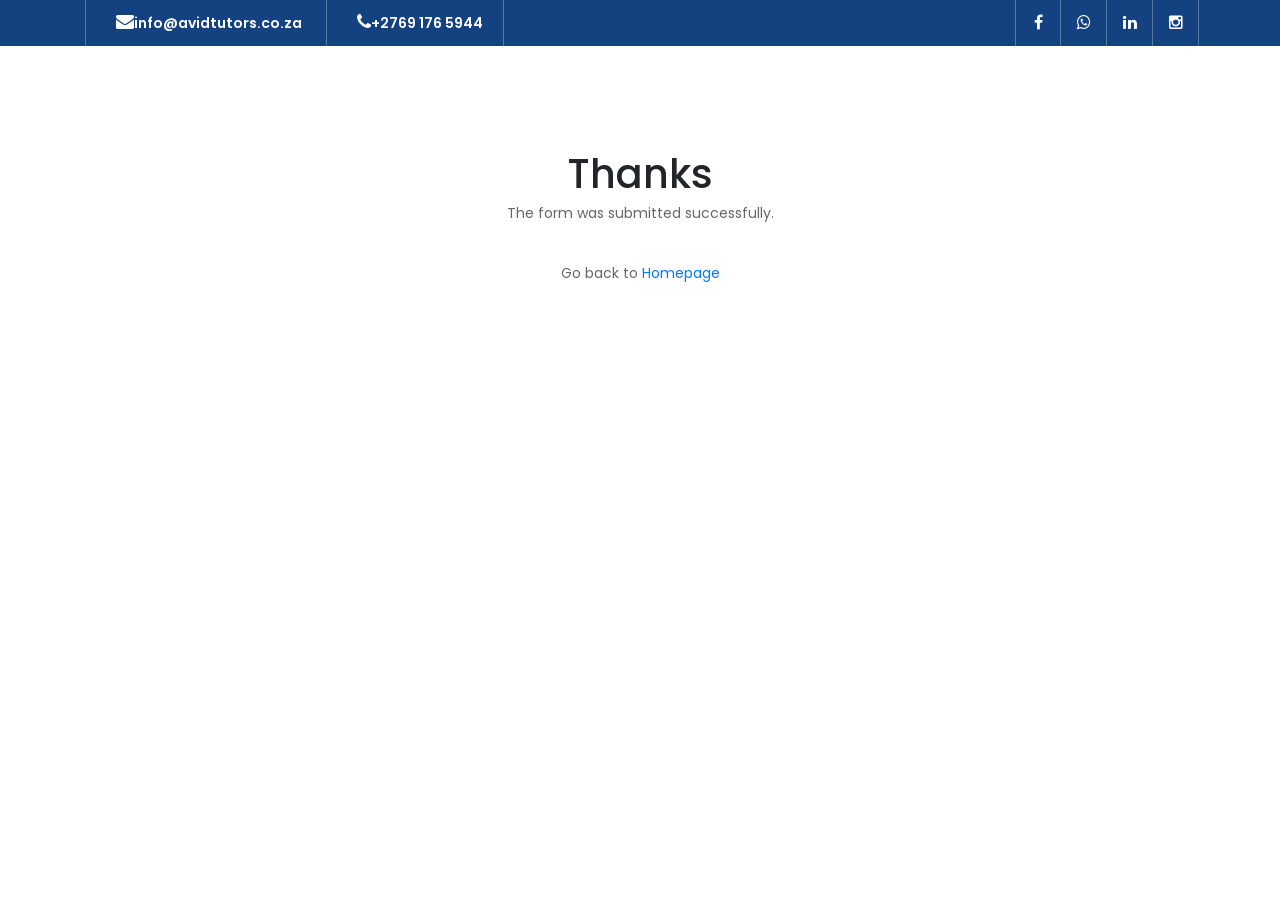
<file: form-submitted.html>
<!DOCTYPE html>
<html lang="en">
  <head>
    <meta charset="utf-8" />
    <meta
      name="viewport"
      content="width=device-width, initial-scale=1, shrink-to-fit=no"
    />
    <meta name="description" content="" />
    <meta name="author" content="TemplateMo" />
    <link
      href="https://fonts.googleapis.com/css?family=Poppins:100,200,300,400,500,600,700,800,900&display=swap"
      rel="stylesheet"
    />
    <link rel="icon" href="assets/images/icon.PNG"
          type="image/x-icon"/>

    <title>Avidtutors</title>

    <!-- Bootstrap core CSS -->
    <link href="vendor/bootstrap/css/bootstrap.min.css" rel="stylesheet" />

    <!-- Additional CSS Files -->
    <link rel="stylesheet" href="assets/css/fontawesome.css" />
    <link rel="stylesheet" href="assets/css/avidtutors.css" />
    <link rel="stylesheet" href="assets/css/owl.css" />
    <script async src="https://pagead2.googlesyndication.com/pagead/js/adsbygoogle.js?client=ca-pub-8695962598027895"
     crossorigin="anonymous"></script>
  </head>

  <body>
    <div class="sub-header">
      <div class="container">
        <div class="row">
          <div class="col-md-8 col-xs-12">
            <ul class="left-info">
              <li>
                <a href="mailto:info@avidtutors.co.za"
                  ><i class="fa fa-envelope"></i>info@avidtutors.co.za</a
                >
              </li>
              <li>
                <a href="#"><i class="fa fa-phone"></i>+2769 176 5944</a>
              </li>
            </ul>
          </div>
          <div class="col-md-4">
            <ul class="right-icons">
              <li>
                <a href="https://www.facebook.com/profile.php?id=61551378040948" target="_blank"><i class="fa fa-facebook"></i></a>
              </li>
              <li>
                <a href="https://wa.me/+27691765944" target="_blank"><i class="fa fa-whatsapp"></i></a>
              </li>
              <li>
                <a href="https://www.linkedin.com/company/avidtutors/" target="_blank"><i class="fa fa-linkedin"></i></a>
              </li>
              <li>
                <a href="https://www.instagram.com/avid_tutors/"
                   target="_blank"><i class="fa fa-instagram"></i
                ></a>
              </li>
            </ul>
          </div>
        </div>
      </div>
    </div>

    <div class="callback-form"></div>
      <di class="container">
        <div class="form-submitted">
          <h1>
              Thanks
          </h1>
          <p>
              The form was submitted successfully. <br><br>
              Go back to <a href="index.html">Homepage</a>
          </p>
        </div>
      </di>
    </body>
  </body>
</html>
</file>
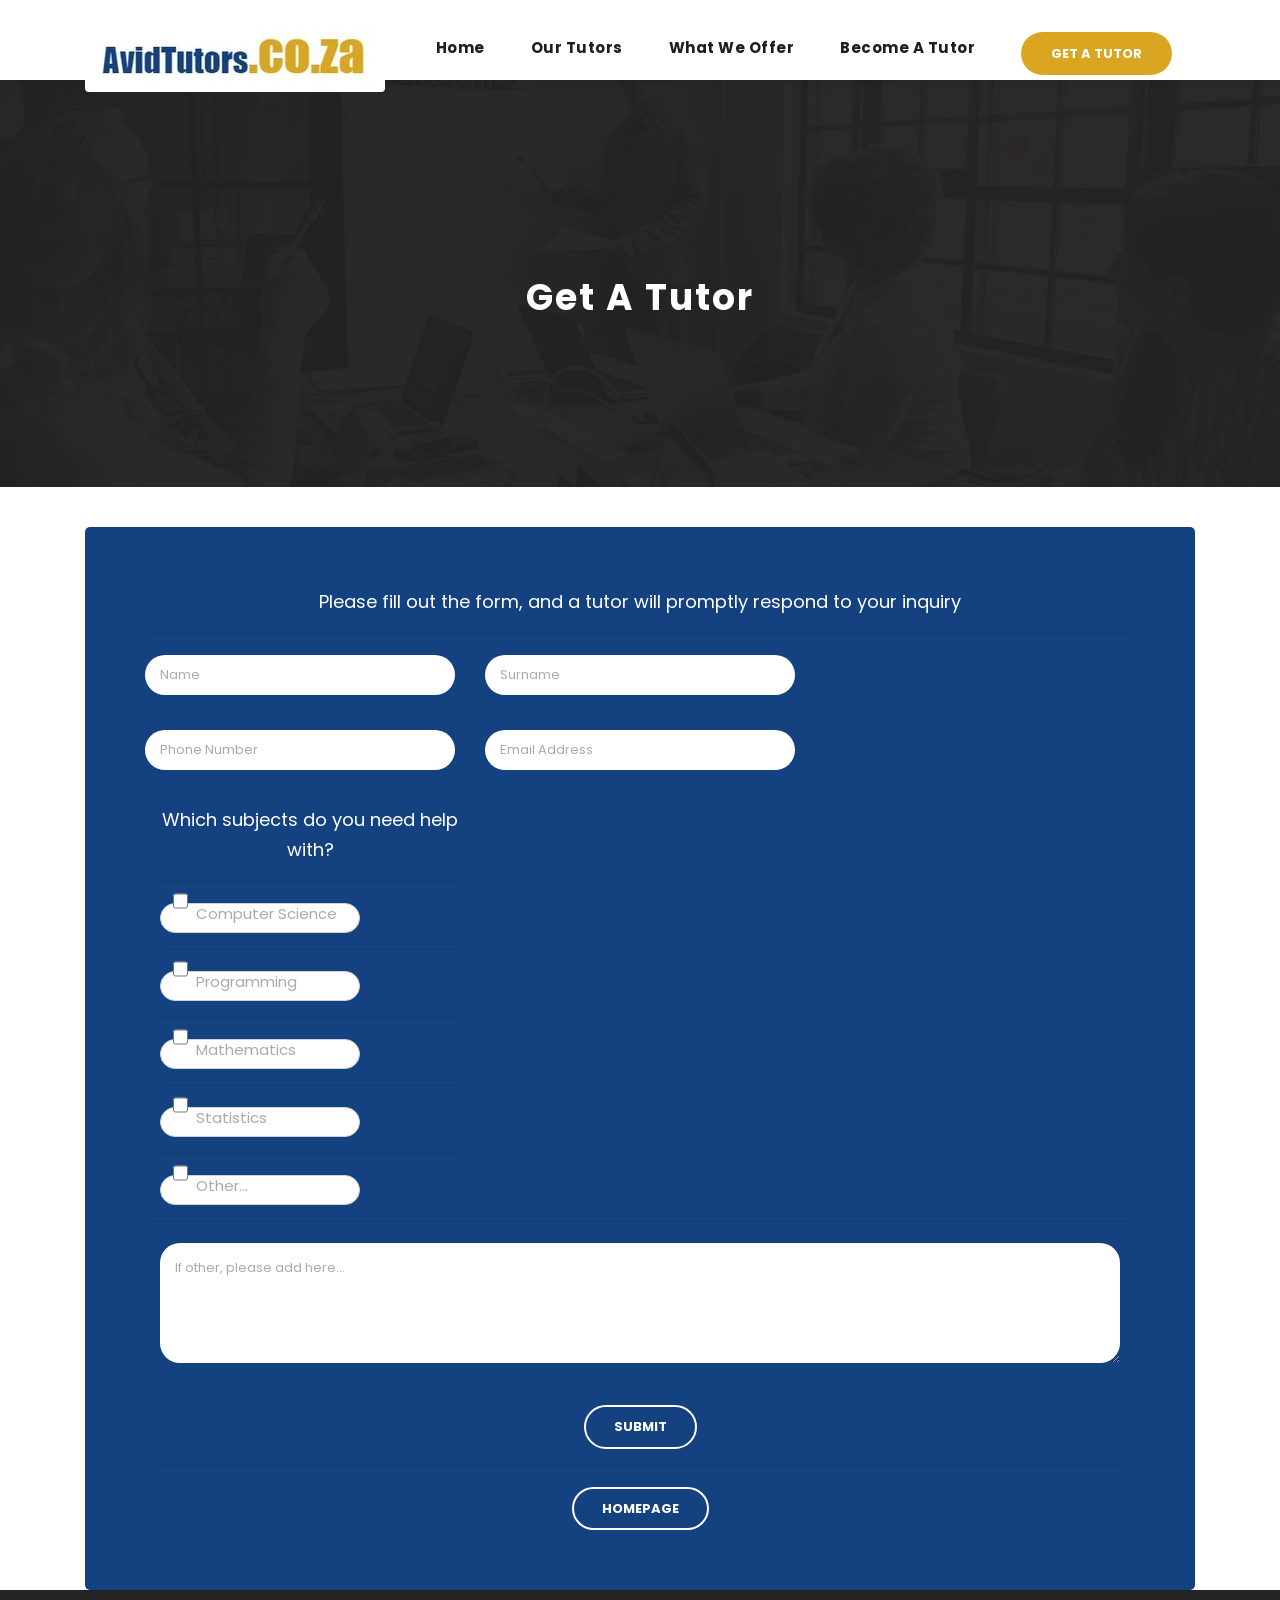
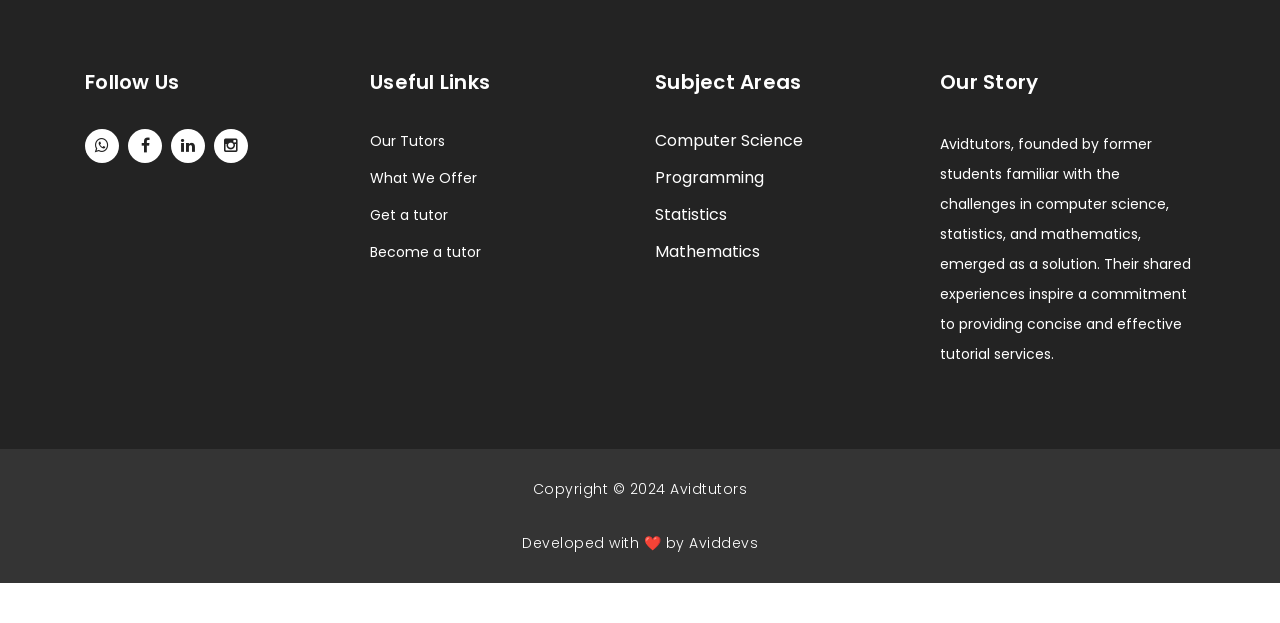
<file: student-form.html>
<!DOCTYPE html>
<html lang="en">
  <head>
    <meta charset="utf-8" />
    <meta
      name="viewport"
      content="width=device-width, initial-scale=1, shrink-to-fit=no"
    />
    <meta name="description" content="" />
    <meta name="author" content="TemplateMo" />
    <link
      href="https://fonts.googleapis.com/css?family=Poppins:100,200,300,400,500,600,700,800,900&display=swap"
      rel="stylesheet"
    />
    <link rel="icon" href="assets/images/icon.PNG"
          type="image/x-icon"/>

    <title>Avidtutors</title>

    <!-- Bootstrap core CSS -->
    <link href="vendor/bootstrap/css/bootstrap.min.css" rel="stylesheet" />

    <!-- Additional CSS Files -->
    <link rel="stylesheet" href="assets/css/fontawesome.css" />
    <link rel="stylesheet" href="assets/css/avidtutors.css" />
    <link rel="stylesheet" href="assets/css/owl.css" />
    <script async src="https://pagead2.googlesyndication.com/pagead/js/adsbygoogle.js?client=ca-pub-8695962598027895"
     crossorigin="anonymous"></script>
  </head>

  <body>
    <div class="sub-header">
      <div class="container">
        <div class="row">
          <div class="col-md-8 col-xs-12">
            <ul class="left-info">
              <li>
                <a href="mailto:info@avidtutors.co.za"
                  ><i class="fa fa-envelope"></i>info@avidtutors.co.za</a
                >
              </li>
              <li>
                <a href="#"><i class="fa fa-phone"></i>+2769 176 5944</a>
              </li>
            </ul>
          </div>
          <div class="col-md-4">
            <ul class="right-icons">
              <li>
                <a href="https://www.facebook.com/profile.php?id=61551378040948" target="_blank"><i class="fa fa-facebook"></i></a>
              </li>
              <li>
                <a href="https://wa.me/+27691765944" target="_blank"><i class="fa fa-whatsapp"></i></a>
              </li>
              <li>
                <a href="https://www.linkedin.com/company/avidtutors/" target="_blank"><i class="fa fa-linkedin"></i></a>
              </li>
              <li>
                <a href="https://www.instagram.com/avid_tutors/"
                   target="_blank"><i class="fa fa-instagram"></i
                ></a>
              </li>
            </ul>
          </div>
        </div>
      </div>
    </div>

    <header>
      <nav class="navbar navbar-expand-lg">
        <div class="container">
          <a class="navbar-brand" href="index.html">
            <img src="assets/images/logo.jpg" alt="Avidtutors" class="rounded">
          </a>
          <button
            class="navbar-toggler"
            type="button"
            data-toggle="collapse"
            data-target="#navbarResponsive"
            aria-controls="navbarResponsive"
            aria-expanded="false"
            aria-label="Toggle navigation"
          >
            <span class="navbar-toggler-icon"></span>
          </button>
          <div class="collapse navbar-collapse" id="navbarResponsive">
            <ul class="navbar-nav ml-auto">
              <li class="nav-item active">
                <a class="nav-link" href="index.html"
                  >Home
                  <span class="sr-only">(current)</span>
                </a>
              </li>
              <li class="nav-item">
                <a class="nav-link" href="index.html#team">Our Tutors</a>
              </li>
              <li class="nav-item">
                <a class="nav-link" href="index.html#our-services">What we offer</a>
              </li>
              <li class="nav-item">
                <a class="nav-link" href="tutor-form.html">Become a Tutor</a>
              </li>
              <li class="nav-item" style="padding: 0.5rem;">
                <a class="filled-button" href="student-form.html">Get a Tutor</a>
              </li>
            </ul>
          </div>
        </div>
      </nav>
    </header>
    
        <!-- Page Content -->
        <div class="page-heading header-text">
          <div class="container">
            <div class="row">
              <div class="col-md-12">
                <h1>Get a tutor</h1>
              </div>
            </div>
          </div>
        </div>

      <!--form starts here-->
      <div class="callback-form">
        <div class="container">
            <div class="row">
                <div class="col-md-12">
                  <div class="contact-form">
                    <p class="form-p">Please fill out the form, and a tutor will promptly respond to your inquiry</p>
                    <hr>
                    <form id="contact" action="https://formsubmit.co/info@avidtutors.co.za" method="POST">
                      <div class="row">
                            <div class="col-lg-4 col-md-12 col-sm-12">
                            <fieldset>
                                <input name="name" type="text" class="form-control" placeholder="Name" required="true">
                            </fieldset>
                            </div>
                            <div class="col-lg-4 col-md-12 col-sm-12">
                                <fieldset>
                                <input name="surname" type="text" class="form-control" placeholder="Surname" required="true">
                                </fieldset>
                            </div>
                        </div>
                        <div class="row">
                            <div class="col-lg-4 col-md-12 col-sm-12">
                                <fieldset>
                                    <input name="cell-number" type="text" class="form-control" id="cell-number" placeholder="Phone Number" required="true">
                                </fieldset>
                            </div>
                            <div class="col-lg-4 col-md-12 col-sm-12">
                                <fieldset>
                                    <input name="email" type="email" class="form-control" pattern="[^ @]*@[^ @]*" id="email" placeholder="Email Address" required="true">
                                </fieldset>
                            </div>
                        </div>
                        <div class="col-lg-4 col-md-12 col-sm-12">
                          <p class="form-p">Which subjects do you need help with?</p>
                          <hr>
                            <div class="input-group-text custom-checkbox"> 
                                <input name="Computer Science" class="check-box" type="checkbox"> 
                                <label class="d-block mx-2"> 
                                    Computer Science
                                </label> 
                            </div>
                            <hr>
                            <div class="input-group-text custom-checkbox"> 
                                <input name="Programming" class="check-box" type="checkbox"> 
                                <label class="d-block mx-2"> 
                                    Programming
                                </label> 
                            </div>
                            <hr>
                            <div class="input-group-text custom-checkbox"> 
                                <input name="Mathematics" class="check-box" type="checkbox"> 
                                <label class="d-block mx-2"> 
                                    Mathematics
                                </label> 
                            </div>
                            <hr>
                            <div class="input-group-text custom-checkbox"> 
                                <input name="Statistics" class="check-box" type="checkbox"> 
                                <label class="d-block mx-2"> 
                                    Statistics
                                </label> 
                            </div>
                            <hr>
                            <div class="input-group-text custom-checkbox"> 
                                <input name="Other" class="check-box" type="checkbox"> 
                                <label class="d-block mx-2"> 
                                    Other...
                                </label> 
                            </div>
                        </div>
                        <hr>
                        <div class="col-lg-12">
                            <fieldset>
                                <textarea name="other-subjects" rows="6" class="form-control" id="message" placeholder="If other, please add here..."></textarea>
                            </fieldset>
                        </div>
                        <div class="col-lg-12">
                            <fieldset>
                                <button type="submit" class="border-button">Submit</button>
                            </fieldset>
                            <hr>
                            <fieldset>
                                <a href="index.html" class="border-button">Homepage</a>
                            </fieldset>
                        </div>
                        <input type="hidden" name="_captcha" value="false">
                        <input type="hidden" name="_subject" value="Student Needs a Tutor">
                        <input type="hidden" name="_next" value="http://127.0.0.1:5500//form-submitted.html">
                    </form>
                  </div>
                </div>
            </div>
        </div>
      <!--from ends here-->

     <!-- Footer Starts Here -->
    <footer>
      <div class="container">
        <div class="row">
          <div class="col-md-3 footer-item">
            <h4>Follow Us</h4>
            <ul class="social-icons">
              <li><a href="https://wa.me/+27691765944" target="_blank"><i class="fa fa-whatsapp"></i></a></li>
              <li><a rel="nofollow" href="https://www.facebook.com/profile.php?id=61551378040948" target="_blank"><i class="fa fa-facebook"></i></a></li>
              <li><a href="https://www.linkedin.com/company/avidtutors/" target="_blank"><i class="fa fa-linkedin"></i></a></li>
              <li><a href="https://www.instagram.com/avid_tutors/" target="_blank"><i class="fa fa-instagram"></i></a></li>
            </ul>
          </div>
          <div class="col-md-3 footer-item">
            <h4>Useful Links</h4>
            <ul class="menu-list">
              <li><a href="index.html#team">Our Tutors</a></li>
              <li><a href="index.html#our-services">What We Offer</a></li>
              <li><a href="#top" target="_blank">Get a tutor</a></li>
              <li><a href="tutor-form.html" target="_blank">Become a tutor</a></li>
            </ul>
          </div>
          <div class="col-md-3 footer-item">
            <h4>Subject Areas</h4>
            <ul class="menu-list">
              <li>Computer Science</li>
              <li>Programming</li>
              <li>Statistics</li>
              <li>Mathematics</li>
            </ul>
          </div>
          <div class="col-md-3 footer-item last-item">
            <h4>Our Story</h4>
            <p>Avidtutors, founded by former students familiar with the challenges in computer science, statistics, and mathematics,
               emerged as a solution. Their shared experiences inspire a commitment to providing concise and effective tutorial services.<p>
            </div>
          </div>
        </div>
    </footer>
    
    <div class="sub-footer">
      <div class="container">
        <div class="row">
          <div class="col-md-12">
            <p>Copyright &copy; 2024 Avidtutors
          </p>
          <br>
          <p>Developed with ❤️ by Aviddevs</p>
          </div>
        </div>
      </div>
    </div>

    <!-- Bootstrap core JavaScript -->
    <script src="vendor/jquery/jquery.min.js"></script>
    <script src="vendor/bootstrap/js/bootstrap.bundle.min.js"></script>

    <!-- Additional Scripts -->
    <script src="assets/js/custom.js"></script>
    <script src="assets/js/owl.js"></script>
    <script src="assets/js/slick.js"></script>
    <script src="assets/js/accordions.js"></script>
    <script src="assets/js/floatingButton.js"></script>

    <script language="text/Javascript">
      cleared[0] = cleared[1] = cleared[2] = 0; //set a cleared flag for each field
      function clearField(t) {
        //declaring the array outside of the
        if (!cleared[t.id]) {
          // function makes it static and global
          cleared[t.id] = 1; // you could use true and false, but that's more typing
          t.value = ""; // with more chance of typos
          t.style.color = "#fff";
        }
      }
    </script>
  </body>
</html>
</file>
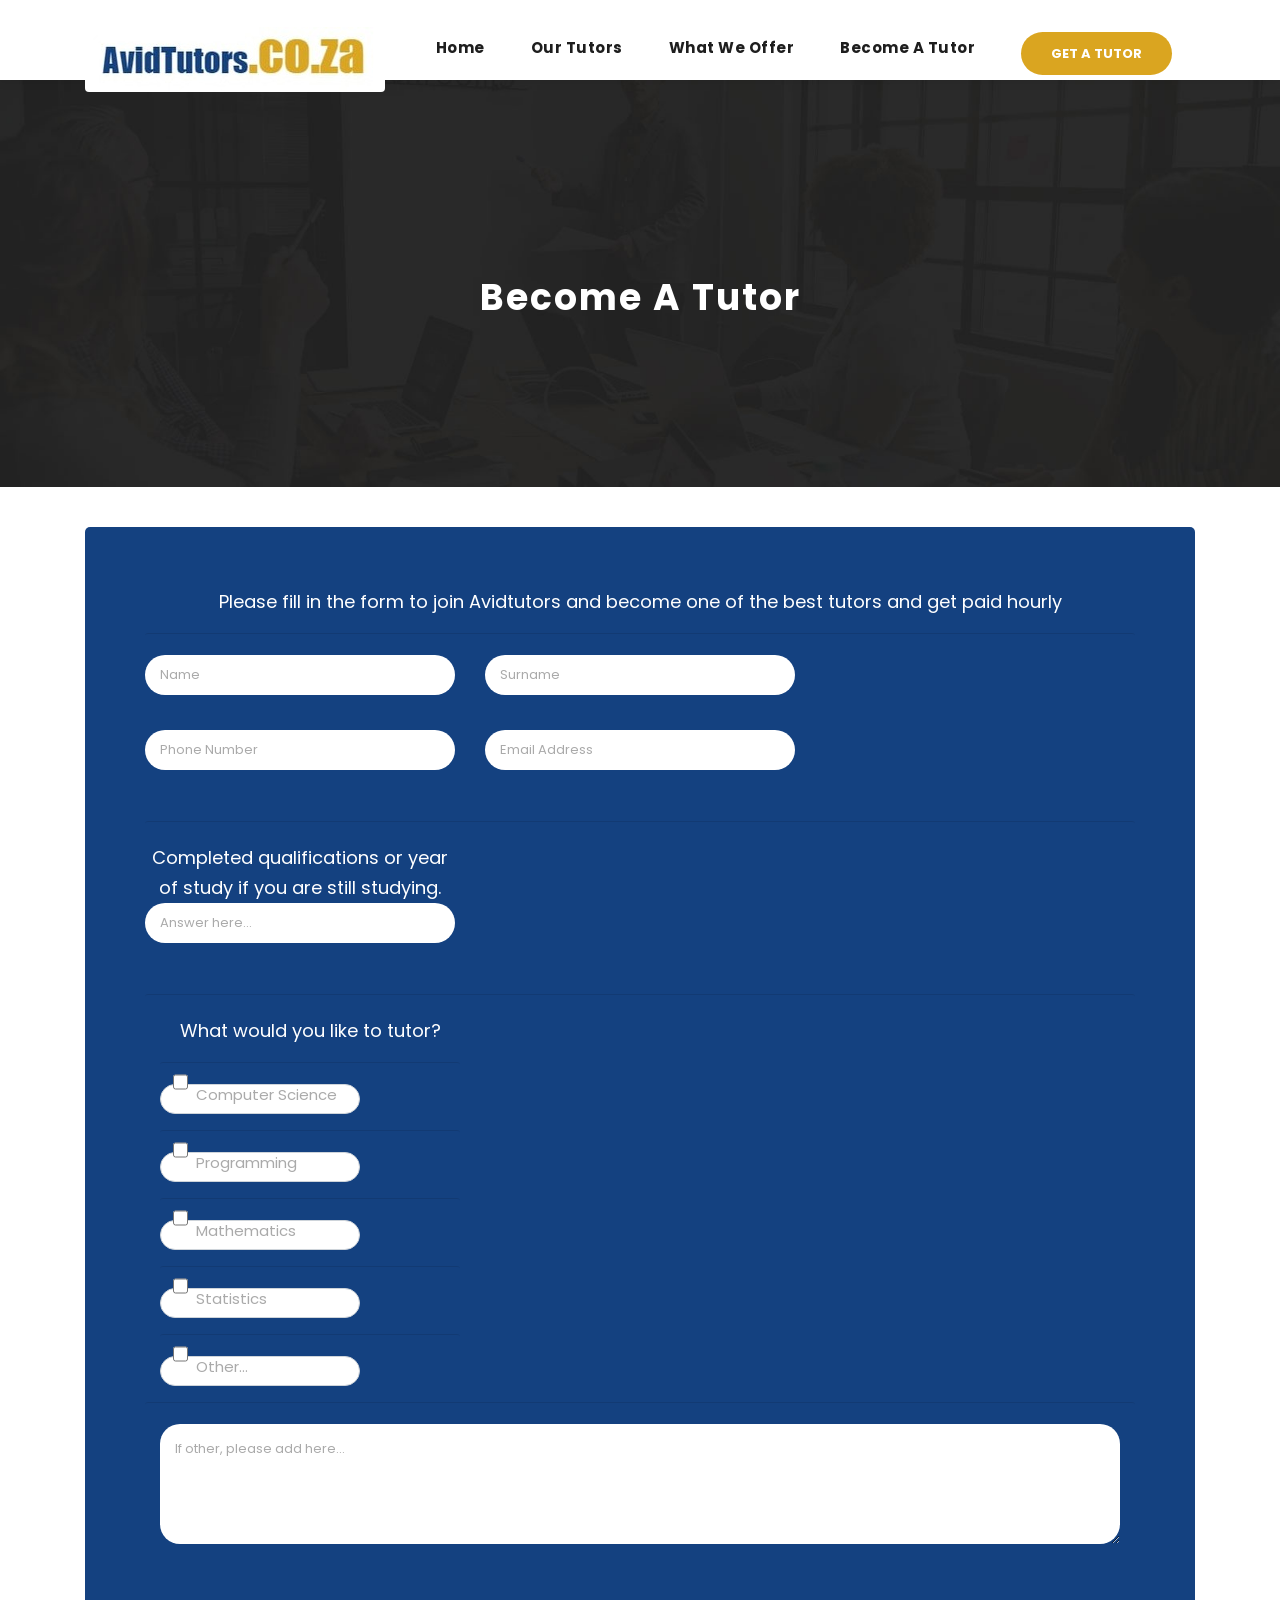
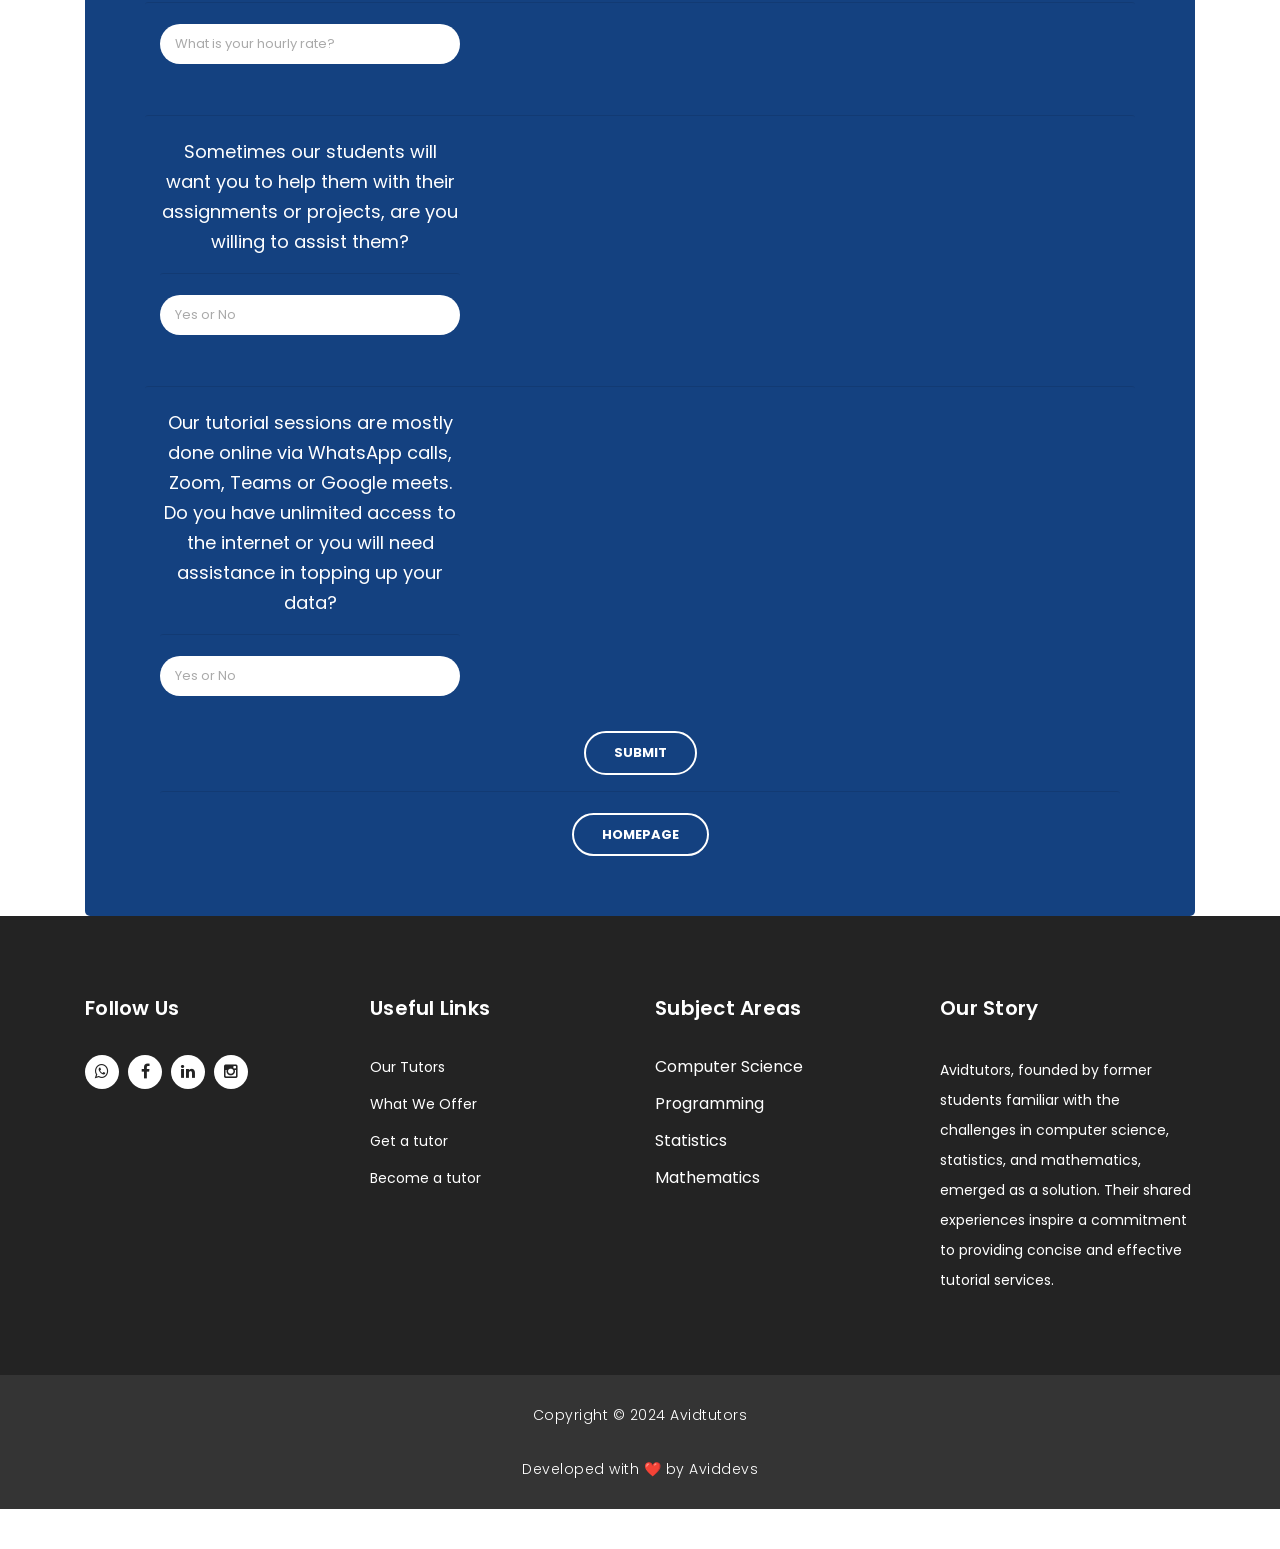
<file: tutor-form.html>
<!DOCTYPE html>
<html lang="en">
  <head>
    <meta charset="utf-8" />
    <meta
      name="viewport"
      content="width=device-width, initial-scale=1, shrink-to-fit=no"
    />
    <meta name="description" content="" />
    <meta name="author" content="TemplateMo" />
    <link
      href="https://fonts.googleapis.com/css?family=Poppins:100,200,300,400,500,600,700,800,900&display=swap"
      rel="stylesheet"
    />
    <link rel="icon" href="assets/images/icon.PNG"
          type="image/x-icon"/>

    <title>Avidtutors</title>

    <!-- Bootstrap core CSS -->
    <link href="vendor/bootstrap/css/bootstrap.min.css" rel="stylesheet" />

    <!-- Additional CSS Files -->
    <link rel="stylesheet" href="assets/css/fontawesome.css" />
    <link rel="stylesheet" href="assets/css/avidtutors.css" />
    <link rel="stylesheet" href="assets/css/owl.css" />
    <script async src="https://pagead2.googlesyndication.com/pagead/js/adsbygoogle.js?client=ca-pub-8695962598027895"
     crossorigin="anonymous"></script>
  </head>

  <body>
    <div class="sub-header">
        <div class="container">
          <div class="row">
            <div class="col-md-8 col-xs-12">
              <ul class="left-info">
                <li>
                  <a href="mailto:info@avidtutors.co.za"
                    ><i class="fa fa-envelope"></i>info@avidtutors.co.za</a
                  >
                </li>
                <li>
                  <a href="#"><i class="fa fa-phone"></i>+2769 176 5944</a>
                </li>
              </ul>
            </div>
            <div class="col-md-4">
              <ul class="right-icons">
                <li>
                  <a href="https://www.facebook.com/profile.php?id=61551378040948" target="_blank"><i class="fa fa-facebook"></i></a>
                </li>
                <li>
                  <a href="https://wa.me/+27691765944" target="_blank"><i class="fa fa-whatsapp"></i></a>
                </li>
                <li>
                  <a href="https://www.linkedin.com/company/avidtutors/" target="_blank"><i class="fa fa-linkedin"></i></a>
                </li>
                <li>
                  <a href="https://www.instagram.com/avid_tutors/"
                     target="_blank"><i class="fa fa-instagram"></i
                  ></a>
                </li>
              </ul>
            </div>
          </div>
        </div>
      </div>
  
      <header>
        <nav class="navbar navbar-expand-lg">
          <div class="container">
            <a class="navbar-brand" href="index.html">
              <img src="assets/images/logo.jpg" alt="Avidtutors" class="rounded">
            </a>
            <button
              class="navbar-toggler"
              type="button"
              data-toggle="collapse"
              data-target="#navbarResponsive"
              aria-controls="navbarResponsive"
              aria-expanded="false"
              aria-label="Toggle navigation"
            >
              <span class="navbar-toggler-icon"></span>
            </button>
            <div class="collapse navbar-collapse" id="navbarResponsive">
              <ul class="navbar-nav ml-auto">
                <li class="nav-item active">
                  <a class="nav-link" href="index.html"
                    >Home
                    <span class="sr-only">(current)</span>
                  </a>
                </li>
                <li class="nav-item">
                  <a class="nav-link" href="index.html#team">Our Tutors</a>
                </li>
                <li class="nav-item">
                  <a class="nav-link" href="index.html#our-services">What we offer</a>
                </li>
                <li class="nav-item">
                  <a class="nav-link" href="tutor-form.html">Become a Tutor</a>
                </li>
                <li class="nav-item" style="padding: 0.5rem;">
                  <a class="filled-button" href="student-form.html">Get a Tutor</a>
                </li>
              </ul>
            </div>
          </div>
        </nav>
      </header>
    
        <!-- Page Content -->
        <div class="page-heading header-text">
          <div class="container">
            <div class="row">
              <div class="col-md-12">
                <h1>Become a tutor</h1>
              </div>
            </div>
          </div>
        </div>

      <!--form starts here-->
      <div class="callback-form">
        <div class="container">
            <div class="row">
                <div class="col-md-12">
                  <div class="contact-form">
                    <p class="form-p">Please fill in the form to join Avidtutors and become one of the best tutors and get paid hourly</p>
                    <hr>
                    <form id="contact" action="https://formsubmit.co/info@avidtutors.co.za" method="POST">
                      <div class="row">
                            <div class="col-lg-4 col-md-12 col-sm-12">
                                <fieldset>
                                    <input name="name" type="text" class="form-control" placeholder="Name" required="true">
                                </fieldset>
                            </div>
                            <div class="col-lg-4 col-md-12 col-sm-12">
                                <fieldset>
                                <input name="surname" type="text" class="form-control" placeholder="Surname" required="true">
                                </fieldset>
                            </div>
                        </div>
                        <div class="row">
                            <div class="col-lg-4 col-md-12 col-sm-12">
                                <fieldset>
                                    <input name="cell-number" type="text" class="form-control" id="cell-number" placeholder="Phone Number" required="true">
                                </fieldset>
                            </div>
                            <div class="col-lg-4 col-md-12 col-sm-12">
                                <fieldset>
                                    <input name="email" type="email" class="form-control" pattern="[^ @]*@[^ @]*" id="email" placeholder="Email Address" required="true">
                                </fieldset>
                            </div>
                        </div>
                        <hr>
                        <div class="row">
                            <div class="col-lg-4 col-md-12 col-sm-12">
                                <p class="form-p">Completed qualifications or year of study if you are still studying.</p>
                                <fieldset>
                                    <input name="qualifications" type="text" class="form-control" id="qualifications" placeholder="Answer here..." required="true">
                                </fieldset>
                            </div>
                        </div>
                        <hr>
                        <div class="col-lg-4 col-md-12 col-sm-12">
                            <p class="form-p">What would you like to tutor?</p>
                            <hr>
                            <div class="input-group-text custom-checkbox"> 
                                <input name="Computer Science" class="check-box" type="checkbox"> 
                                <label class="d-block mx-2"> 
                                    Computer Science
                                </label> 
                            </div>
                            <hr>
                            <div class="input-group-text custom-checkbox"> 
                                <input name="Programming" class="check-box" type="checkbox"> 
                                <label class="d-block mx-2"> 
                                    Programming
                                </label> 
                            </div>
                            <hr>
                            <div class="input-group-text custom-checkbox"> 
                                <input name="Mathematics" class="check-box" type="checkbox"> 
                                <label class="d-block mx-2"> 
                                    Mathematics
                                </label> 
                            </div>
                            <hr>
                            <div class="input-group-text custom-checkbox"> 
                                <input name="Statistics" class="check-box" type="checkbox"> 
                                <label class="d-block mx-2"> 
                                    Statistics
                                </label> 
                            </div>
                            <hr>
                            <div class="input-group-text custom-checkbox"> 
                                <input name="Other" class="check-box" type="checkbox"> 
                                <label class="d-block mx-2"> 
                                    Other...
                                </label> 
                            </div>
                        </div>
                        <hr>
                        <div class="col-lg-12">
                            <fieldset>
                                <textarea name="other-subjects" rows="6" class="form-control" id="message" placeholder="If other, please add here..."></textarea>
                            </fieldset>
                        </div>
                        <hr>
                        <div class="col-lg-4 col-md-12 col-sm-12">
                            <fieldset>
                                <input name="hourly-rate" type="text" class="form-control" placeholder="What is your hourly rate?" required="true">
                            </fieldset>
                        </div>
                        <hr>

                        <div class="col-lg-4 col-md-12 col-sm-12">
                            <p class="form-p">Sometimes our students will want you to help them with their assignments or projects, are you willing to assist them?</p>
                            <hr>
                            <fieldset>
                                <input name="Help students with their assignments?" type="text" class="form-control" placeholder="Yes or No" required="true">
                            </fieldset>
                        </div>
                        <hr>
                        <div class="col-lg-4 col-md-12 col-sm-12">
                            <p class="form-p">Our tutorial sessions are mostly done online via WhatsApp calls, Zoom, Teams or Google meets. Do you have unlimited access to the internet or you will need assistance in topping up your data?</p>
                            <hr>
                            <fieldset>
                                <input name="Do you unlimited internet access?" type="text" class="form-control" placeholder="Yes or No" required="true">
                            </fieldset>
                        </div>
                        <div class="col-lg-12">
                            <fieldset>
                                <button type="submit" class="border-button">Submit</button>
                            </fieldset>
                            <hr>
                            <fieldset>
                                <a href="index.html" class="border-button">Homepage</a>
                            </fieldset>
                        </div>
                        <input type="hidden" name="_captcha" value="false">
                        <input type="hidden" name="_subject" value="New Tutor">
                        <input type="hidden" name="_next" value="http://127.0.0.1:5500//form-submitted.html">
                    </form>
                  </div>
                </div>
            </div>
        </div>
      <!--from ends here-->

     <!-- Footer Starts Here -->
    <footer>
      <div class="container">
        <div class="row">
          <div class="col-md-3 footer-item">
            <h4>Follow Us</h4>
            <ul class="social-icons">
              <li><a href="https://wa.me/+27691765944" target="_blank"><i class="fa fa-whatsapp"></i></a></li>
              <li><a rel="nofollow" href="https://www.facebook.com/profile.php?id=61551378040948" target="_blank"><i class="fa fa-facebook"></i></a></li>
              <li><a href="https://www.linkedin.com/company/avidtutors/" target="_blank"><i class="fa fa-linkedin"></i></a></li>
              <li><a href="https://www.instagram.com/avid_tutors/" target="_blank"><i class="fa fa-instagram"></i></a></li>
            </ul>
          </div>
          <div class="col-md-3 footer-item">
            <h4>Useful Links</h4>
            <ul class="menu-list">
              <li><a href="index.html#team">Our Tutors</a></li>
              <li><a href="index.html#our-services">What We Offer</a></li>
              <li><a href="student-form.html">Get a tutor</a></li>
              <li><a href="#top" target="_blank">Become a tutor</a></li>
            </ul>
          </div>
          <div class="col-md-3 footer-item">
            <h4>Subject Areas</h4>
            <ul class="menu-list">
              <li>Computer Science</li>
              <li>Programming</li>
              <li>Statistics</li>
              <li>Mathematics</li>
            </ul>
          </div>
          <div class="col-md-3 footer-item last-item">
            <h4>Our Story</h4>
            <p>Avidtutors, founded by former students familiar with the challenges in computer science, statistics, and mathematics,
               emerged as a solution. Their shared experiences inspire a commitment to providing concise and effective tutorial services.<p>
            </div>
          </div>
        </div>
    </footer>
    
    <div class="sub-footer">
      <div class="container">
        <div class="row">
          <div class="col-md-12">
            <p>Copyright &copy; 2024 Avidtutors
          </p>
          <br>
          <p>Developed with ❤️ by Aviddevs</p>
          </div>
        </div>
      </div>
    </div>

    <!-- Bootstrap core JavaScript -->
    <script src="vendor/jquery/jquery.min.js"></script>
    <script src="vendor/bootstrap/js/bootstrap.bundle.min.js"></script>

    <!-- Additional Scripts -->
    <script src="assets/js/custom.js"></script>
    <script src="assets/js/owl.js"></script>
    <script src="assets/js/slick.js"></script>
    <script src="assets/js/accordions.js"></script>
    <script src="assets/js/floatingButton.js"></script>

    <script language="text/Javascript">
      cleared[0] = cleared[1] = cleared[2] = 0; //set a cleared flag for each field
      function clearField(t) {
        //declaring the array outside of the
        if (!cleared[t.id]) {
          // function makes it static and global
          cleared[t.id] = 1; // you could use true and false, but that's more typing
          t.value = ""; // with more chance of typos
          t.style.color = "#fff";
        }
      }
    </script>
  </body>
</html>
</file>
<file: assets/css/avidtutors.css>
body {
  font-family: 'Poppins', sans-serif;
  overflow-x: hidden;
  text-rendering: optimizeLegibility;
  -webkit-font-smoothing: antialiased;
  -moz-osx-font-smoothing: grayscale;
}
p {
	margin-bottom: 0px;
	font-size: 14px;
	color: #666666;
	line-height: 30px;
}
a {
	text-decoration: none!important;

}
ul {
	padding: 0;
	margin: 0;
	list-style: none;
}

h1,h2,h3,h4,h5,h6 {
	margin: 0px;
}

hr{
	border-radius: 5px;
	/*background: linear-gradient(to right, transparent, rgba(0, 0, 0, 0.2));*/
	height: 5px; /* Adjust the height as needed */
  	/*border: none; /* Remove the default border */
}
h3 em{
	color: #144180;
	font-style: normal;
}
p em{
	color: goldenrod;
	font-size: 50px;
	font-style: normal;
}

.p_class{
	font-size: xx-large;
	color: #144180;
	font-family:Impact, Haettenschweiler, 'Arial Narrow Bold', sans-serif;
}

a.filled-button {
	background-color: goldenrod;
	color: #fff;
	font-size: 13px;
	text-transform: uppercase;
	font-weight: 700;
	padding: 12px 30px;
	border-radius: 30px;
	display: inline-block;
	transition: all 0.3s;
}

a.filled-button:hover {
	background-color: #fff;
	color:#144180;
}

a.border-button {
	background-color: transparent;
	color: #fff;
	border: 2px solid #fff;
	font-size: 13px;
	text-transform: uppercase;
	font-weight: 700;
	padding: 10px 28px;
	border-radius: 30px;
	display: inline-block;
	transition: all 0.3s;
}

a.border-button:hover {
	background-color: #fff;
	color: aliceblue;
}

.section-heading {
	text-align: center;
	margin-bottom: 80px;
}

.section-heading h2 {
	font-size: 36px;
	font-weight: 600;
	color: #1e1e1e;
}
.welcome{
	margin-top: 80px;
}
.welcome-section{
	text-align: center;
}
.welcome-section:hover{
	background-color:#f7eb8b;
	color: #144180;
}
.welcome-section h4{
	font-size: 20px;
	font-weight: 300;
	letter-spacing: 0.25px;
	margin-bottom: 15px;
	margin-top: 30px;
}
.welcome-section em {
	font-style: normal;
	color:#144180;
}
.section-heading em {
	font-style: normal;
	color:#144180;
}

.about{
	text-align: center;
	margin-bottom: 80px;
	margin-top: 40px;
	background-color: #144180;
	color: aliceblue;
	border-radius: 10px;
	padding: 10px;
	transition: background-color 0.3s ease;
}

.custom-checkbox{
	border-radius: 30px;
	background-color: white;
	font-size: 15px;
	color: #aaa;
	width: 200px;
	height: 30px;
}

.custom-checkbox input{
	border-radius: 40px;
	width: 15px;
	height: 15px;
}

.form-p{
	font-size: large;
	color: #ffffff;
}

.custom-checkbox input:hover{
	cursor: pointer;
}

.form-submitted{
	align-content: center;
	align-items: center;
	text-align: center;
}

.image-container{
	border-radius: 50%;
	width: 400px;
	height: auto;

}
@media (max-width: 991px){
	.image-container{
		border-radius: 50%;
		width: 300px;
		height: auto;
	
	}

}

@media (max-width: 767px){
	.image-container{
		border-radius: 50%;
		width: 300px;
		height: auto;
	
	}

}

@keyframes moveText {
	0% {
		transform: translateX(100%);
	}
	100% {
		transform: translateX(-100%);
	}
}

.moving-text {
	white-space: nowrap;
	overflow: auto;
	animation: moveText 30s linear infinite;
	display: inline-block;
}

.moving-text:hover {
	animation-play-state: paused;
}

.moving-text p{
	font-size: larger;
	font-weight: bold;
}

.section-heading span {
	display: block;
	margin-top: 15px;
	text-transform: uppercase;
	font-size: 15px;
	color: #666;
	letter-spacing: 1px;
}

#preloader {
  overflow: hidden;
  background:#144180;
  left: 0;
  right: 0;
  top: 0;
  bottom: 0;
  position: fixed;
  z-index: 9999999;
  color: #fff;
}

#preloader .jumper {
  left: 0;
  top: 0;
  right: 0;
  bottom: 0;
  display: block;
  position: absolute;
  margin: auto;
  width: 50px;
  height: 50px;
}

#preloader .jumper > div {
  background-color: #fff;
  width: 10px;
  height: 10px;
  border-radius: 100%;
  -webkit-animation-fill-mode: both;
  animation-fill-mode: both;
  position: absolute;
  opacity: 0;
  width: 50px;
  height: 50px;
  -webkit-animation: jumper 1s 0s linear infinite;
  animation: jumper 1s 0s linear infinite;
}

#preloader .jumper > div:nth-child(2) {
  -webkit-animation-delay: 0.33333s;
  animation-delay: 0.33333s;
}

#preloader .jumper > div:nth-child(3) {
  -webkit-animation-delay: 0.66666s;
  animation-delay: 0.66666s;
}

@-webkit-keyframes jumper {
  0% {
    opacity: 0;
    -webkit-transform: scale(0);
    transform: scale(0);
  }
  5% {
    opacity: 1;
  }
  100% {
    -webkit-transform: scale(1);
    transform: scale(1);
    opacity: 0;
  }
}

@keyframes jumper {
  0% {
    opacity: 0;
    -webkit-transform: scale(0);
    transform: scale(0);
  }
  5% {
    opacity: 1;
  }
  100% {
    opacity: 0;
  }
}

/* Sub Header Style */

.sub-header {
	background-color: #144180;
	height: 46px;
	line-height: 46px;
}

.sub-header ul li {
	display: inline-block;
}

.sub-header ul.left-info li {
	border-left: 1px solid rgba(250,250,250,0.3);
	padding: 0px 20px;
}

.sub-header ul.left-info li:last-child {
	border-right: 1px solid rgba(250,250,250,0.3);
}

.sub-header ul.left-info li i {
	margin-left: 10px;
	font-size: 18px;
}

.sub-header ul.left-info li a {
	color: #fff;
	font-size: 14px;
	font-weight: 600;
}

.sub-header ul.right-icons {
	float: right;
}

.sub-header ul.right-icons li {
	margin-right: -4px;
	width: 46px;
	display: inline-block;
	text-align: center;
	border-right: 1px solid rgba(250,250,250,0.3);
}

.sub-header ul.right-icons li:first-child {
	border-left: 1px solid rgba(250,250,250,0.3);
}

.sub-header ul.right-icons li a {
	color: #fff;
	transition: all 0.3s;
}

.sub-header ul.right-icons li a:hover {
	opacity: 0.75;
}



/* Header Style */
header {
	position: absolute;
	z-index: 99999;
	width: 100%;
	background-color: transparent!important;
	height: 80px;
	-webkit-transition: all 0.3s ease-in-out 0s;
    -moz-transition: all 0.3s ease-in-out 0s;
    -o-transition: all 0.3s ease-in-out 0s;
    transition: all 0.3s ease-in-out 0s;
}
header .navbar {
	padding: 20px 0px;
}
.background-header .navbar {
	padding: 10px 0px;
}
.background-header {
	top: 0;
	position: fixed;
	background-color: #fff!important;
	box-shadow: 0px 1px 10px rgba(0,0,0,0.1);
}
.background-header .navbar-brand h2 {
	color:#144180!important;
}
.background-header .navbar-nav a.nav-link {
	color: #1e1e1e!important;
}
.background-header .navbar-nav .nav-link:hover,
.background-header .navbar-nav .nav-link.show,
.background-header .navbar-nav .show>.nav-link {
	color:#144180!important;
}
.navbar .navbar-brand {
	float: 	left;
	margin-top: 12px;
	outline: none;
}
.navbar .navbar-brand h2 {
	color: #fff;
	text-transform: uppercase;
	font-size: 24px;
	font-weight: 700;
	-webkit-transition: all .3s ease 0s;
    -moz-transition: all .3s ease 0s;
    -o-transition: all .3s ease 0s;
    transition: all .3s ease 0s;
}
.navbar .navbar-brand h2 em {
	font-style: normal;
	font-size: 16px;
}
#navbarResponsive {
	z-index: 999;
}
.navbar-collapse {
	text-align: center;
}
.navbar .navbar-nav .nav-item {
	margin: 0px 15px;
}
.navbar .navbar-nav a.nav-link {
	text-transform: capitalize;
	font-size: 15px;
	font-weight: 300;
	letter-spacing: 0.5px;
	color: #fff;
	transition: all 0.5s;
	margin-top: 5px;
	font-weight: bold;
}
.navbar .navbar-nav .nav-link:hover,
.navbar .navbar-nav .nav-link.show,
.navbar .navbar-nav .show>.nav-link {
	color:#144180;
	border-bottom: 3px solid #144180;
}
.navbar .navbar-toggler-icon {
	background-image: none;
}
.navbar .navbar-toggler {
	border-color: #fff;
	background-color: #fff;	
	height: 36px;
	outline: none;
	border-radius: 10px;
	position: absolute;
	right: 30px;
	top: 20px;
}
.navbar .navbar-toggler-icon:after {
	content: '\f0c9';
	color: #144180;
	font-size: 18px;
	line-height: 26px;
	font-family: 'FontAwesome';
}

.floating-button{
    position: fixed;
    bottom: 20px; /* Adjust the distance from the bottom as needed */
    right: 40px; /* Adjust the distance from the right as needed */
    width:60px;
    height:60px;
    background-color: #144180;
    color: #ffffff;
    border: none;
    padding: 10px 20px;
    border-radius: 50px;
    text-align:center;
    box-shadow: 2px 2px 3px #999;
    cursor: pointer;
    font-size:20px;
    z-index: 100;
}

.floating-whatsapp-button{
	position:fixed;
	width:60px;
	height:60px;
	bottom:20px;
	right:120px;
	background-color:#25d366;
	color:#FFF;
	border-radius:50px;
	text-align:center;
  	font-size:30px;
	box-shadow: 2px 2px 3px #999;
  	z-index:100;
}

.floating-email-button{
	position:fixed;
	width:60px;
	height:60px;
	bottom:20px;
	right:200px;
	background-color:red;
	color:#FFF;
	border-radius:50px;
	text-align:center;
  	font-size:30px;
	box-shadow: 2px 2px 3px #999;
  	z-index:100;
}

.my-float{
	margin-top:16px;
}
/* Banner Style */

.img-fill{
  width: 100%;
  display: block;
  overflow: hidden;
  position: relative;
  text-align: center
}

.img-fill img {
  min-height: 100%;
  min-width: 100%;
  position: relative;
  display: inline-block;
  max-width: none;
}

*,
*:before,
*:after {
  -webkit-box-sizing: border-box;
  box-sizing: border-box;
  -webkit-font-smoothing: antialiased;
  -moz-osx-font-smoothing: grayscale;
}

.Grid1k {
  padding: 0 15px;
  max-width: 1200px;
  margin: auto;
}

.blocks-box,
.slick-slider {
  margin: 0;
  padding: 0!important;
}

.slick-slide {
  float: left;
  padding: 0;
}

.Modern-Slider .item .img-fill {
	background-size: cover;
	background-position: center center;
	background-repeat: no-repeat;
	height:95vh;
}

.Modern-Slider .item-1 .img-fill {
	background-image: url(../images/Tutoring.jpeg);
	filter: brightness(70%);
}

.Modern-Slider .item-2 .img-fill {
	background-image: url(../images/tutoring.avif);
	filter: brightness(70%);
}

.Modern-Slider .item-3 .img-fill {
	background-image: url(../images/teaching-Programming.jpg);
	filter: brightness(70%);
}

.Modern-Slider .NextArrow{
  position:absolute;
  top:50%;
  right:30px;
  border:0 none;
  background-color: transparent;
  text-align:center;
  font-size: 36px;
  font-family: 'FontAwesome';
  color:#FFF;
  z-index:5;
  outline: none;
  cursor: pointer;
}

.Modern-Slider .NextArrow:before{
  content:'\f105';
}

.Modern-Slider .PrevArrow {
  position:absolute;
  top:50%;
  left:30px;
  border:0 none;
  background-color: transparent;
  text-align:center;
  font-size: 36px;
  font-family: 'FontAwesome';
  color:#FFF;
  z-index:5;
  outline: none;
  cursor: pointer;
}

.Modern-Slider .PrevArrow:before{
  content:'\f104';
}

ul.slick-dots {
  display: none!important;
}

.Modern-Slider .text-content {
	text-align: left;
  	width: 75%;
  	position: absolute;
  	top: 50%;
  	left: 50%;
  	transform: translate(-50%, -50%);
}

.Modern-Slider .item h6 {
  margin-bottom: 15px;
  font-size: 22px;
  text-transform: uppercase;
  font-weight: 700;
  letter-spacing: 1px;
  color:#144180;
  animation:fadeOutRight 1s both;
}

.Modern-Slider .item h4 {
  margin-bottom: 30px;
  text-transform: uppercase;
  font-size: 44px;
  font-weight: 700;
  letter-spacing: 2.5px;
  color:#FFF;
  overflow:hidden;
  animation:fadeOutLeft 1s both;
}

.Modern-Slider .item p {
	max-width: 570px;
	color: #fff;
	font-size: 15px;
	font-weight: 400;
	line-height: 30px;
	margin-bottom: 40px;
}

.Modern-Slider .item a {
  margin: 0 5px;
}

.Modern-Slider .item.slick-active h6{
  animation:fadeInDown 1s both 1s;
}

.Modern-Slider .item.slick-active h4{
  animation:fadeInLeft 1s both 1.5s;
}

.Modern-Slider .item.slick-active{
  animation:Slick-FastSwipeIn 1s both;
}

.Modern-Slider .buttons {
  position: relative;
}

.Modern-Slider {background:#000;}


/* ==== Slick Slider Css Ruls === */
.slick-slider{position:relative;display:block;-webkit-user-select:none;-moz-user-select:none;-ms-user-select:none;user-select:none;-webkit-touch-callout:none;-khtml-user-select:none;-ms-touch-action:pan-y;touch-action:pan-y;-webkit-tap-highlight-color:transparent}
.slick-list{position:relative;display:block;overflow:hidden;margin:0;padding:0}
.slick-list:focus{outline:none}.slick-list.dragging{cursor:hand}
.slick-slider .slick-track,.slick-slider .slick-list{-webkit-transform:translate3d(0,0,0);-ms-transform:translate3d(0,0,0);transform:translate3d(0,0,0)}
.slick-track{position:relative;top:0;left:0;display:block}
.slick-track:before,.slick-track:after{display:table;content:''}.slick-track:after{clear:both}
.slick-loading .slick-track{visibility:hidden}
.slick-slide{display:none;float:left /* If RTL Make This Right */ ;height:100%;min-height:1px}
.slick-slide.dragging img{pointer-events:none}
.slick-initialized .slick-slide{display:block}
.slick-loading .slick-slide{visibility:hidden}
.slick-vertical .slick-slide{display:block;height:auto;border:1px solid transparent}




/* Request Form */

.request-form {
	background-color: #144180;
	padding: 40px 0px;
	color: aliceblue;
}

.request-form h4 {
	font-size: 22px;
	font-weight: 600;
}

.request-form span {
	font-size: 15px;
	font-weight: 400;
	display: inline-block;
	margin-top: 10px;
}

.request-form a.border-button {
	margin-top: 12px;
	float: right;
	
}

.request-form a.border-button:hover {
	background-color: #fff;
	color: #144180;
}




/* Services */

.services {
	margin-top: 140px;
}

.service-item img {
	width: 100%;
	overflow: hidden;
}

.service-item .down-content {
	background-color: #f7f7f7;
	padding: 30px;
}

.service-item .down-content h4 {
	font-size: 20px;
	font-weight: 700;
	letter-spacing: 0.25px;
	margin-bottom: 15px;
}

.service-item .down-content p {
	margin-bottom: 20px;
}



/* Fun Facts 

.fun-facts {
	margin-top: 140px;
	background-image: url(../images/fun-facts-bg.jpg);
	background-position: center center;
	background-repeat: no-repeat;
	background-size: cover;
	background-attachment: fixed;
	padding: 140px 0px;
	color: #fff;
}

.fun-facts span {
	text-transform: uppercase;
	font-size: 15px;
	color: #fff;
	letter-spacing: 1px;
	margin-bottom: 10px;
	display: block;
}

.fun-facts h2 {
	font-size: 36px;
	font-weight: 600;
	margin-bottom: 35px;
}

.fun-facts em {
	font-style: normal;
	color: #a4c639;
}

.fun-facts p {
	color: #fff;
	margin-bottom: 40px;
}

.fun-facts .left-content {
	margin-right: 45px;
}

.count-area-content {
	text-align: center;
	background-color: rgba(250,250,250,0.1);
	padding: 25px 30px 35px 30px;
	margin: 15px 0px;
}

.count-digit {
    margin: 5px 0px;
    color: #144180;
    font-weight: 700;
    font-size: 36px;
}
.count-title {
    font-size: 20px;
    font-weight: 600;
    color: #fff;
    letter-spacing: 0.5px;
}


*/

/* More Info 

.more-info {
	margin-top: 140px;
}

.more-info .left-image img {
	width: 100%;
	overflow: hidden;
}

.more-info .more-info-content {
	background-color: #f7f7f7;
}

.about-info .more-info-content {
	background-color: transparent;
}

.about-info .right-content {
	padding: 0px!important;
	margin-right: 30px;
}

.more-info .right-content {
	padding: 45px 45px 45px 30px;
}

.more-info .right-content span {
	text-transform: uppercase;
	font-size: 15px;
	color: #666;
	letter-spacing: 1px;
	margin-bottom: 10px;
	display: block;
}

.more-info .right-content h2 {
	font-size: 36px;
	font-weight: 600;
	margin-bottom: 35px;
}

.more-info .right-content em {
	font-style: normal;
	color: #a4c639;
}

.more-info .right-content p {
	margin-bottom: 30px;
}
*/

/* Testimonials Style 

.about-testimonials {
	margin-top: 0px!important;
}

.testimonials {
	margin-top: 140px;
	background-color: #f7f7f7;
	padding: 140px 0px;
}
.testimonial-item .inner-content {
	text-align: center;
	background-color: #fff;	
	padding: 30px;
	border-radius: 5px;
}
.testimonial-item p {
	font-size: 14px;
	font-weight: 400;
}
.testimonial-item h4 {
	font-size: 19px;
	font-weight: 700;
	color: #1e1e1e;
	letter-spacing: 0.5px;
	margin-bottom: 0px;
}
.testimonial-item span {
	display: inline-block;
	margin-top: 8px;
	font-weight: 600;
	font-size: 14px;
	color: #a4c639;
}
.testimonial-item img {
	max-width: 60px;
	border-radius: 50%;
	margin: 25px auto 0px auto;
}
*/



/* Call Back Style */

.callback-services {
	border-top: 1px solid #eee;
	padding-top: 140px;
}

.contact-us {
	background-color:#144180;
	padding: 140px 0px;
}

.contact-us .contact-form {
	background-color: transparent!important;
	padding: 0!important;
}

.callback-form {
	margin-top: 40px;
	padding-bottom: 2.5rem;
}

.callback-form .contact-form {
	background-color: #144180;
	padding: 60px;
	border-radius: 5px;
	text-align: center;
}

.callback-form .contact-form input {
	border-radius: 20px;
	height: 40px;
	line-height: 40px;
	display: inline-block;
	padding: 0px 15px;
	color: #6a6a6a;
	font-size: 13px;
	text-transform: none;
	box-shadow: none;
	border: none;
	margin-bottom: 35px;
}

.callback-form .contact-form input:focus {
	outline: none;
	box-shadow: none;
	border: none;
}

.callback-form .contact-form textarea {
	border-radius: 20px;
	height: 120px;
	max-height: 200px;
	min-height: 120px;
	display: inline-block;
	padding: 15px;
	color: #6a6a6a;
	font-size: 13px;
	text-transform: none;
	box-shadow: none;
	border: none;
	margin-bottom: 35px;
}

.callback-form .contact-form textarea:focus {
	outline: none;
	box-shadow: none;
	border: none;
}

.callback-form .contact-form ::-webkit-input-placeholder { /* Edge */
  color: #aaa;
}
.callback-form .contact-form :-ms-input-placeholder { /* Internet Explorer 10-11 */
  color: #aaa;
}
.callback-form .contact-form ::placeholder {
  color: #aaa;
}

.callback-form .contact-form button.border-button {
	background-color: transparent;
	color: #fff;
	border: 2px solid #fff;
	font-size: 13px;
	text-transform: uppercase;
	font-weight: 700;
	padding: 10px 28px;
	border-radius: 30px;
	display: inline-block;
	transition: all 0.3s;
	outline: none;
	box-shadow: none;
	text-shadow: none;
	cursor: pointer;
}

.callback-form .contact-form button.border-button:hover {
	background-color: #fff;
	color: #144180;
}

.contact-us .contact-form button.filled-button {
	background-color: #144180;
	color: #fff;
	border: 2px solid #fff;
	font-size: 13px;
	text-transform: uppercase;
	font-weight: 700;
	padding: 12px 30px;
	border-radius: 30px;
	display: inline-block;
	transition: all 0.3s;
	outline: none;
	box-shadow: none;
	text-shadow: none;
	cursor: pointer;
}

.contact-us .contact-form button.filled-button:hover {
	background-color: #fff;
	color: #144180;
}

/*Thank you style*/
.thank-you{
	background-color: #144180;
	text-align: center;
	color: aliceblue;
}

.thank-you p{
	color: #fff5cc;
}
.thank-you h{
	font-weight: 700;
	font-size: 30px;
}
.thank-you h1{
	font-weight: 100;
	font-size: 20px;
}
/* Partners Style */
.contact-partners {
	margin-top: -8px!important;
}

.partners {
	margin-top: 140px;
	background-color: #f7f7f7;
	padding: 60px 0px;
}

.partners .owl-item {
	text-align: center;
	cursor: pointer;
}

.partners .partner-item img {
	max-width: 156px;
	margin: auto;
}



/* Footer Style */

footer {
	background-color: #232323;
	padding: 80px 0px;
	color: #fff;
}

footer h4 {
	color: #fff;
	font-size: 20px;
	font-weight: 600;
	letter-spacing: 0.25px;
	margin-bottom: 35px;
}
footer p {
	color: #fff;
}

footer ul.social-icons {
	margin-top: 25px;
}

footer ul.social-icons li {
	display: inline-block;
	margin-right: 5px;
}

footer ul.social-icons li:last-child {
	margin-right: 0px;
}

footer ul.social-icons li a {
	width: 34px;
	height: 34px;
	display: inline-block;
	line-height: 34px;
	text-align: center;
	background-color: #fff;
	color: #232323;
	border-radius: 50%;
	transition: all 0.3s;
}

footer ul.social-icons li a:hover {
	background-color: #144180;
}

footer ul.menu-list li {
	margin-bottom: 13px;
}

footer ul.menu-list li:last-child {
	margin-bottom: 0px;
}

footer ul.menu-list li a {
	font-size: 14px;
	color: #fff;
	transition: all 0.3s;
}

footer ul.menu-list li a:hover {
	color: #144180;
}

footer .contact-form input {
	border-radius: 20px;
	height: 40px;
	line-height: 40px;
	display: inline-block;
	padding: 0px 15px;
	color: #aaa!important;
	background-color: #343434;
	font-size: 13px;
	text-transform: none;
	box-shadow: none;
	border: none;
	margin-bottom: 15px;
}

footer .contact-form input:focus {
	outline: none;
	box-shadow: none;
	border: none;
	background-color: #343434;
}

footer .contact-form textarea {
	border-radius: 20px;
	height: 120px;
	max-height: 200px;
	min-height: 120px;
	display: inline-block;
	padding: 15px;
	color: #aaa!important;
	background-color: #343434;
	font-size: 13px;
	text-transform: none;
	box-shadow: none;
	border: none;
	margin-bottom: 15px;
}

footer .contact-form textarea:focus {
	outline: none;
	box-shadow: none;
	border: none;
	background-color: #343434;
}

footer .contact-form ::-webkit-input-placeholder { /* Edge */
  color: #aaa;
}
footer .contact-form :-ms-input-placeholder { /* Internet Explorer 10-11 */
  color: #aaa;
}
footer .contact-form ::placeholder {
  color: #aaa;
}

footer .contact-form button.filled-button {
	background-color: transparent;
	color: #fff;
	background-color: goldenrod;
	border: none;
	font-size: 13px;
	text-transform: uppercase;
	font-weight: 700;
	padding: 12px 30px;
	border-radius: 30px;
	display: inline-block;
	transition: all 0.3s;
	outline: none;
	box-shadow: none;
	text-shadow: none;
	cursor: pointer;
}

footer .contact-form button.filled-button:hover {
	background-color: #fff;
	color: #144180;
}



/* Sub-footer Style */

.sub-footer {
	background-color: #343434;
	text-align: center;
	padding: 25px 0px;
}

.sub-footer p {
	color: #fff;
	font-weight: 300;
	letter-spacing: 0.5px;
}

.sub-footer a {
	color: #fff;
}


.page-heading {
	text-align: center;
	background-image: url(../images/company.jpg);
	background-position: center center;
	background-repeat: no-repeat;
	background-size: cover;
	padding: 230px 0px 150px 0px;
	color: #fff;
}

.page-heading h1 {
	text-transform: capitalize;
	font-size: 36px;
	font-weight: 700;
	letter-spacing: 2px;
	margin-bottom: 18px;
}

.page-heading span {
	font-size: 15px;
	text-transform: uppercase;
	letter-spacing: 1px;
	color: #fff;
	display: block;
}


/* team */

.team {
	background-color: #f7f7f7;
	margin-top: 20px;
	margin-bottom: 10px;
	padding: 120px 0px;
}

.team-item img {
	width: 100%;
	overflow: hidden;
}

.team-item .down-content {
	background-color: #fff;
	padding: 30px;
}

.team-item .down-content h4 {
	font-size: 20px;
	font-weight: 700;
	letter-spacing: 0.25px;
	margin-bottom: 10px;
}

.team-item .down-content span {
	color: #144180;
	font-weight: 600;
	font-size: 14px;
	display: block;
	margin-bottom: 15px;
}

.team-item .down-content p {
	margin-bottom: 20px;
}


/* Single Service */

.single-services {
	margin-top: 140px;
	padding-bottom: 4rem;
	border-radius: 40px;
}

#tabs ul {
  margin: 0;
  padding: 0;
}
#tabs ul li {
  margin-bottom: 10px;
  display: inline-block;
  width: 100%;
}
#tabs ul li:last-child {
  margin-bottom: 0px;
}
#tabs ul li a {
	width: 100%;
	padding: 30px 30px;
	display: inline-block;
	background-color: #144180;
  	font-size: 20px;
  	color: #121212;
  	letter-spacing: 0.5px;
  	font-weight: 700;
  	transition: all 0.3s;
}
#tabs ul li a i {
	float: right;
	margin-top: 5px;
}
#tabs ul .ui-tabs-active span {
  background: #faf5b2;
  border: #faf5b2;
  line-height: 90px;
  border-bottom: none;
}
#tabs ul .ui-tabs-active a {
  color: #fff;
}
#tabs ul .ui-tabs-active span {
  color: #1e1e1e;
}
.tabs-content {
  margin-left: 30px;
  text-align: left;
  display: inline-block;
  transition: all 0.3s;
}
.tabs-content img {
	max-width: 100%;
	overflow: hidden;
}
.tabs-content h4 {
	font-size: 20px;
	font-weight: 700;
	letter-spacing: 0.25px;
	margin-bottom: 15px;
	margin-top: 30px;
}
.tabs-content p {
  font-size: 14px;
  color: #7a7a7a;
  margin-bottom: 0px;
}



/* Contact Information */

.contact-information {
	margin-top: 140px;
}

.contact-information .contact-item {
	padding: 60px 30px;
	background-color: #f7f7f7;
	text-align: center;
}

.contact-information .contact-item i {
	color: #144180;
	font-size: 48px;
	margin-bottom: 40px;
}

.contact-information .contact-item h4 {
	font-size: 20px;
	font-weight: 700;
	letter-spacing: 0.25px;
	margin-bottom: 15px;
}

.contact-information .contact-item p {
	margin-bottom: 20px;
}

.contact-information .contact-item a {
	font-weight: 600;
	color: #144180;
	font-size: 15px;
}




/* Responsive Style */
@media (max-width: 768px) {
	.sub-header {
		display: none;
	}
	.Modern-Slider .item h6 {
	  margin-bottom: 15px;
	  font-size: 18px;
	}
	.Modern-Slider .item h4 {
	  margin-bottom: 25px;
	  font-size: 28px;
	  line-height: 36px;
	  letter-spacing: 1px;
	}
	.Modern-Slider .item p {
		max-width: 570px;
		line-height: 25px;
		margin-bottom: 30px;
	}
	.Modern-Slider .NextArrow{
	  right:5px;
	}
	.Modern-Slider .PrevArrow {
	  left:5px;
	}
	.request-form {
		text-align: center;
	}
	.request-form a.border-button {
		float: none;
		margin-top: 30px;
	}
	.services .service-item {
		margin-bottom: 30px;
	}
	.fun-facts .left-content {
		margin-right: 0px;
		margin-bottom: 30px;
	}
	.more-info .right-content  {
		padding: 30px;
	}
	footer {
		padding: 80px 0px 20px 0px;
	}
	footer .footer-item {
		border-bottom: 1px solid #343434;
		margin-bottom: 30px;
		padding-bottom: 30px;
	}
	footer .last-item {
		border-bottom: none;
	}
	.about-info .right-content {
		margin-right: 0px;
		margin-bottom: 30px;
	}
	.team .team-item {
		margin-bottom: 30px;
	}
	.tabs-content {
		margin-left: 0px;
		margin-top: 30px;
	}
	.contact-item {
		margin-bottom: 30px;
	}
	
}

@media (max-width: 992px) {
	.navbar .navbar-brand {
		position: absolute;
		left: 0px;
		top: -5px;
	}
	.navbar .navbar-brand {
		width: auto;
		height: auto;
	}
	.navbar:after {
		display: none;
	}
	#navbarResponsive {
	    z-index: 99999;
	    position: absolute;
	    top: 80px;
	    left: 0;
	    width: 100%;
	    text-align: center;
	    background-color: #fff;
	    box-shadow: 0px 10px 10px rgba(0,0,0,0.1);
	}
	.navbar .navbar-nav .nav-item {
		border-bottom: 1px solid #eee;
	}
	.navbar .navbar-nav .nav-item:last-child {
		border-bottom: none;
	}
	.navbar .navbar-nav a.nav-link {
		padding: 15px 0px;
		color: #1e1e1e!important;
	}
	.navbar .navbar-nav .nav-link:hover,
	.navbar .navbar-nav .active>.nav-link,
	.navbar .navbar-nav .nav-link.current,
	.navbar .navbar-nav .nav-link.show,
	.navbar .navbar-nav .show>.nav-link {
		color: #144180!important;
		border-bottom: none!important;
	}
}
</file>
